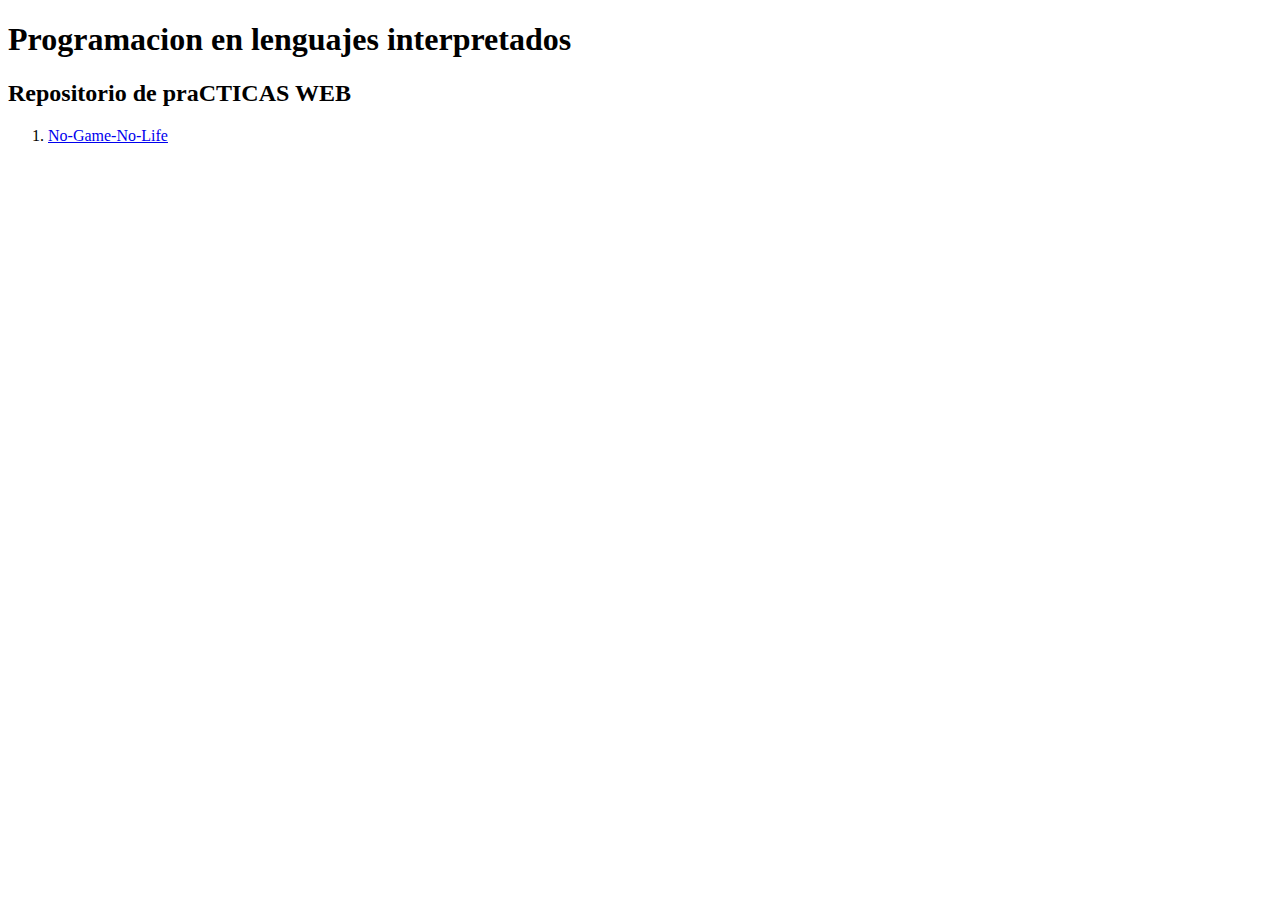
<file: docs/index.htm>
<!DOCTYPE html>
<html lang="es-MX">
<head>
    <meta charset="UTF-8">
    <meta name="viewport" content="width=device-width, initial-scale=1.0">
    <title>Repositorio No game no life</title>
</head>
<body>
    <h1>Programacion en lenguajes interpretados</h1>
    <h2>Repositorio de praCTICAS WEB</h2>
    <ol>
        <li><a href="/mi-serie-favorita/index.html">No-Game-No-Life</a></li>
    </ol>
</body>
</html>
</file>
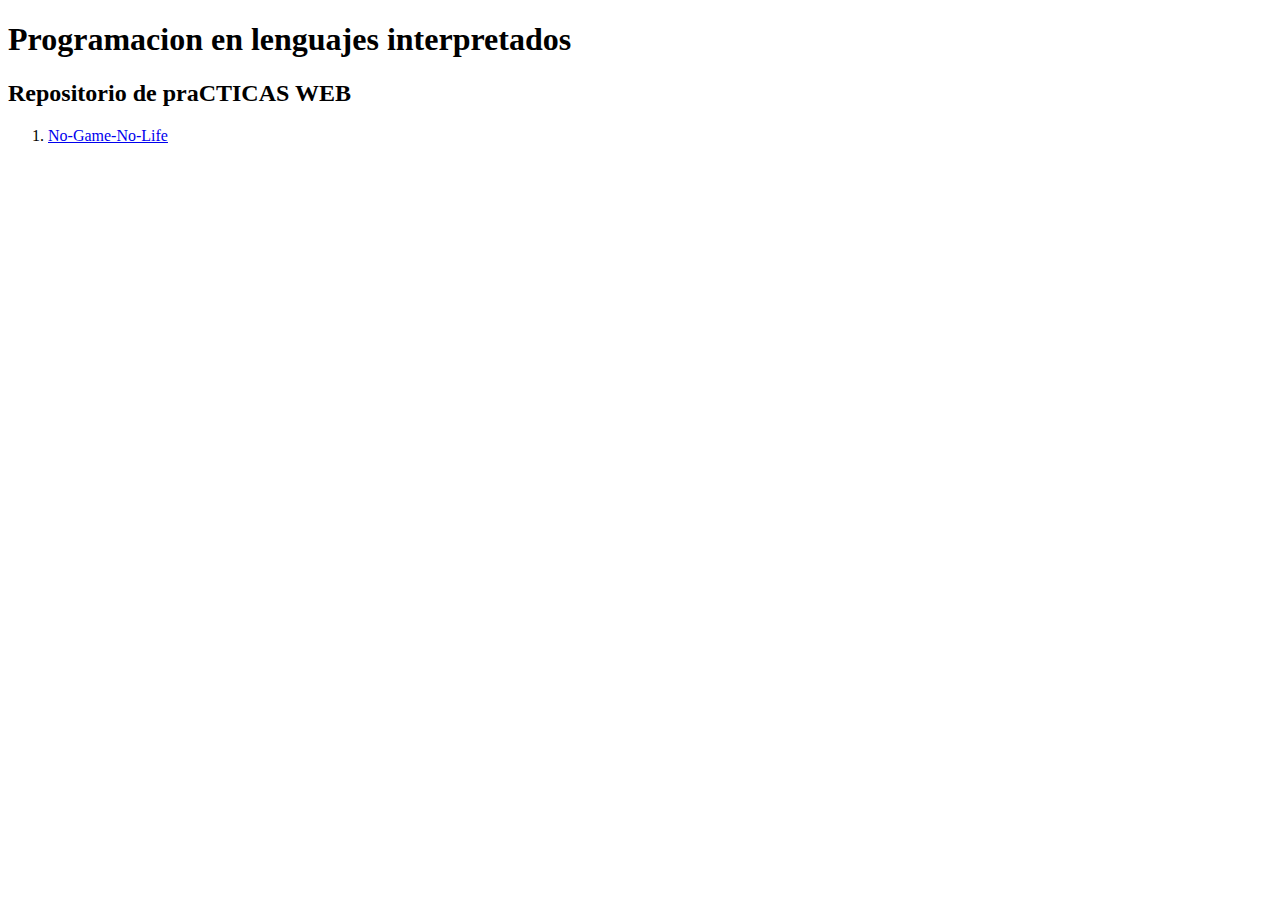
<file: docs/index.HTML>
<!DOCTYPE html>
<html lang="en">
<head>
    <meta charset="UTF-8">
    <meta name="viewport" content="width=device-width, initial-scale=1.0">
    <title>Repositorio No game no life</title>
</head>
<body>
    <h1>Programacion en lenguajes interpretados</h1>
    <h2>Repositorio de praCTICAS WEB</h2>
    <ol>
        <li><a href="mi-serie-favorita/index.HTML">No-Game-No-Life</a></li>
    </ol>
</body>
</html>
</file>
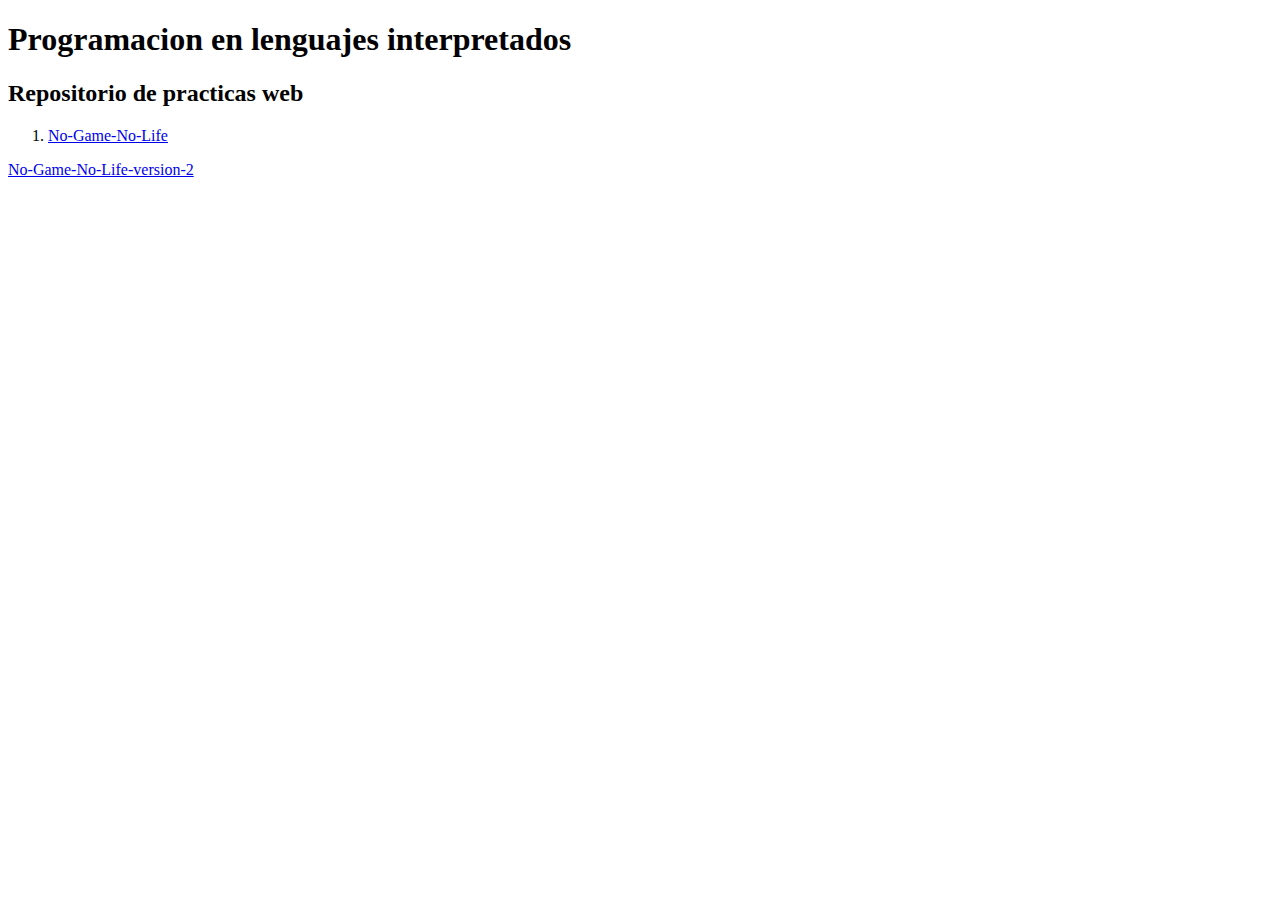
<file: docs/index.html>
<!DOCTYPE html>
<html lang="es-MX">
<head>
    <meta charset="UTF-8">
    <meta name="viewport" content="width=device-width, initial-scale=1.0">
    <title>Repositorio No game no life</title>
</head>
<body>
    <h1>Programacion en lenguajes interpretados</h1>
    <h2>Repositorio de practicas web</h2>
    <ol>
        <li><a href="mi-serie-favorita/">No-Game-No-Life</a></li>
    </ol>
    <ol>

    </ol><li><a href="mi-serie-favorita-v2/">No-Game-No-Life-version-2</a></li>
</ol>
</body>
</html>
</file>
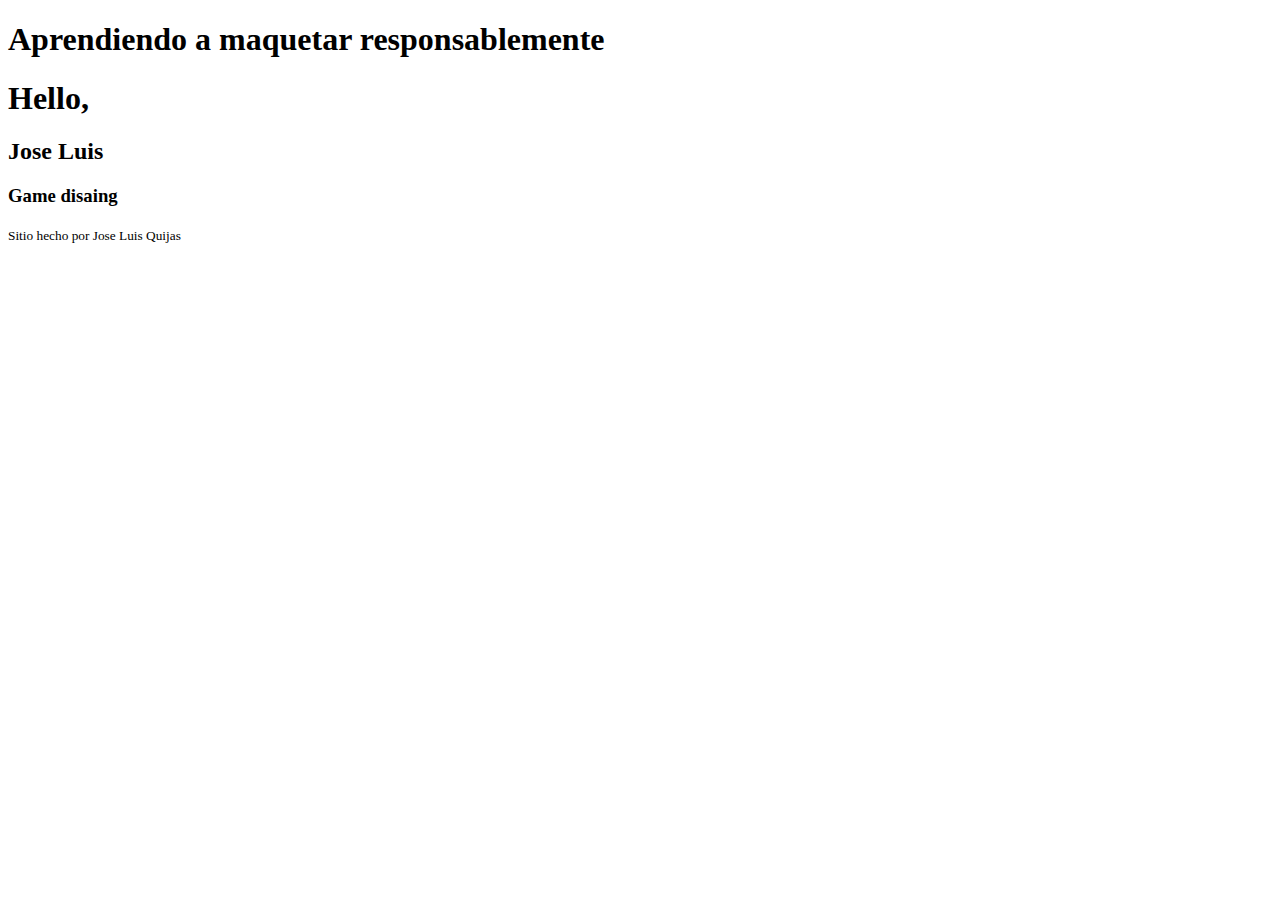
<file: docs/Maquetacion/index.html>
<!DOCTYPE html>
<html lang="es-MX">
<head>
    <meta charset="UTF-8">
    <meta name="viewport" content="width=device-width, initial-scale=1.0">
    <link rel="stylesheet" href="styles.css">
    <title>Document</title>
</head>
<body>
    <header>

        <h1>Aprendiendo a maquetar responsablemente</h1>

    </header>
    <main>
        <h1>Hello,</h1>
        <h2>Jose Luis</h2>
        <h3>Game disaing</h3>
        <section>

            <article>  

            
            
            </article>

        </section>
    
    </main>
    <footer>

        <small>Sitio hecho por Jose Luis Quijas</small>

    </footer>
</body>
</html>
</file>
<file: docs/Maquetacion/styles.css>
*{


    
}
</file>
